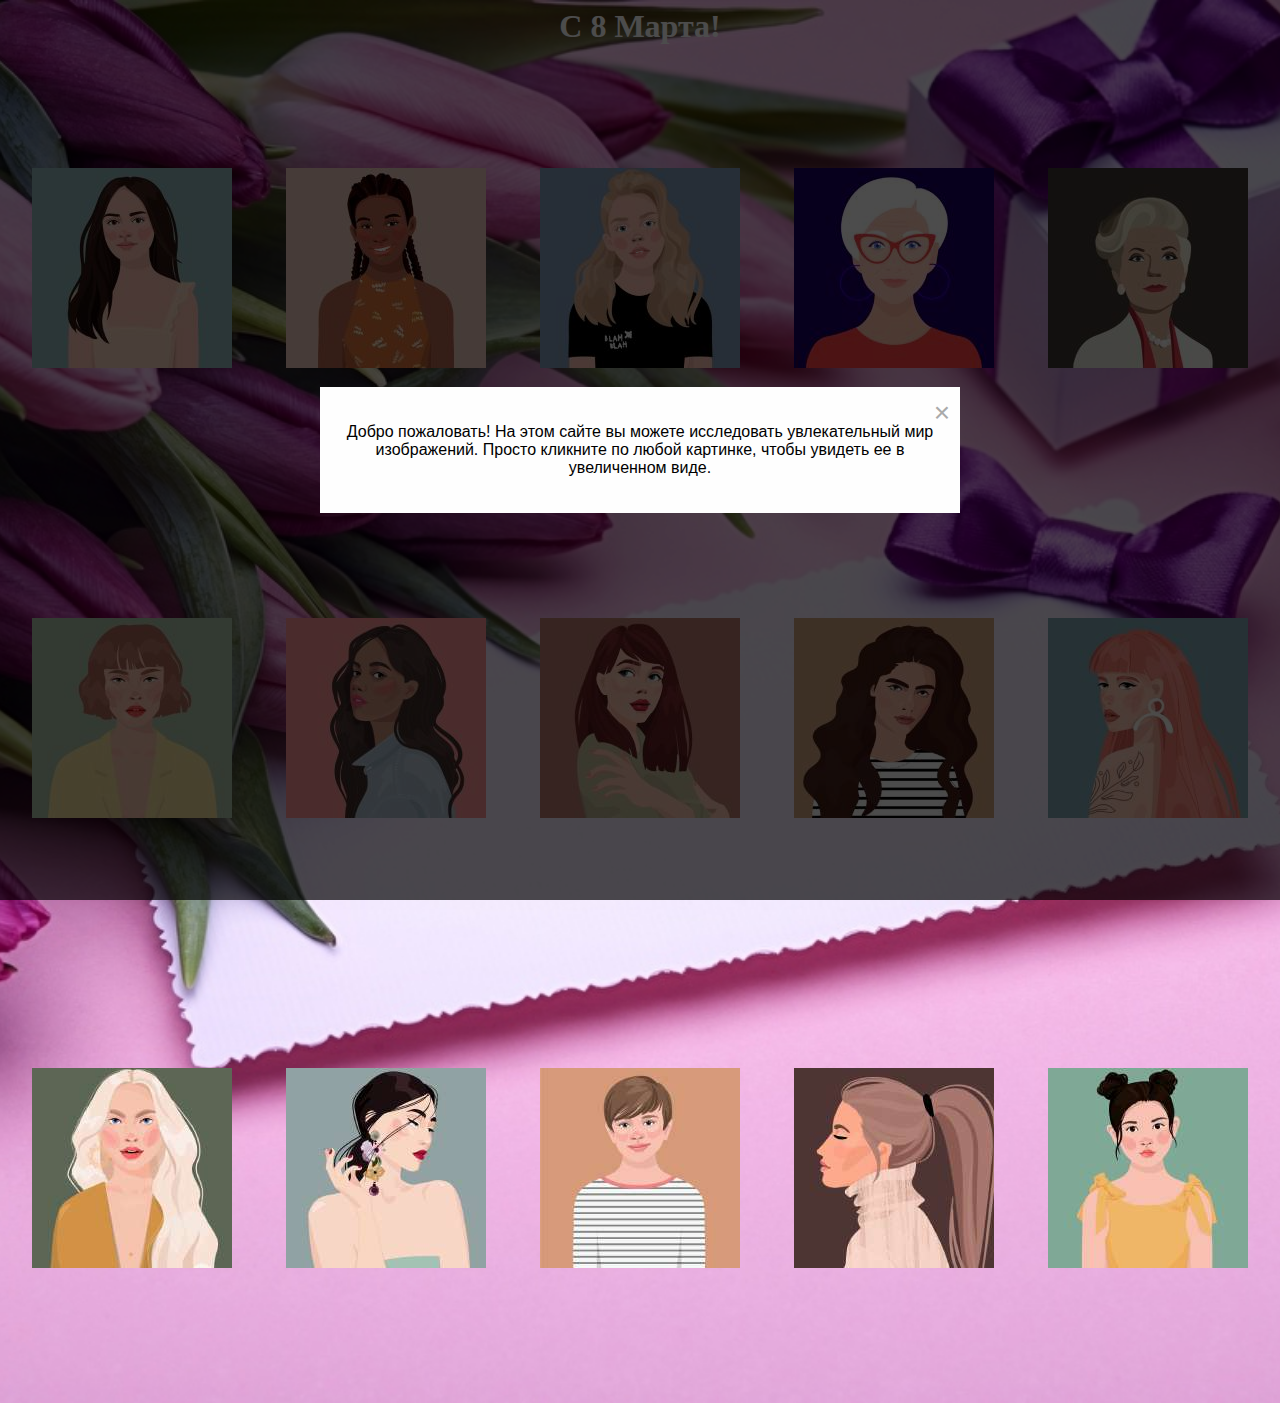
<file: Site/index.html>
<!DOCTYPE html>
<html lang="en">
<head>
<meta charset="UTF-8">
<meta name="viewport" content="width=device-width, initial-scale=1.0">
<title>Image Tiles</title>
<link rel="stylesheet" href="styles.css">
<link href="https://fonts.googleapis.com/css?family=Montserrat&display=swap" rel="stylesheet">
</head>
<body>
<div class="header">
  <h1 class="header-text">С 8 Марта!</h1>
</div>
<div id="first-modal" class="modal">
  <div class="modal-content">
    <span class="close">&times;</span>
    <p>Добро пожаловать! На этом сайте вы можете исследовать увлекательный мир изображений. Просто кликните по любой картинке, чтобы увидеть ее в увеличенном виде.</p>
  </div>
</div>
<div id="second-modal" class="modal">
  <div class="modal-content">
    <span class="close">&times;</span>
    <p class="message"></p>
  </div>
</div>
<div class="gallery">
  <div class="row">
    <div class="image" data-message="Happy"> <img src="01web.jpg" alt="Image1"></div>
    <div class="image" data-message="Happy"> <img src="02web.jpg" alt="Image1"></div>
    <div class="image" data-message="Happy"> <img src="03web.jpg" alt="Image1"></div>
    <div class="image" data-message="Happy"> <img src="04web.jpg" alt="Image1"></div>
    <div class="image" data-message="Happy"> <img src="05web.jpg" alt="Image1"></div>
  </div>
  <div class="row">
    <div class="image" data-message="Happy"> <img src="06web.jpg" alt="Image1"></div>
    <div class="image" data-message="Happy"> <img src="07web.jpg" alt="Image1"></div>
    <div class="image" data-message="Happy"> <img src="08web.jpg" alt="Image1"></div>
    <div class="image" data-message="Happy"> <img src="09web.jpg" alt="Image1"></div>
    <div class="image" data-message="Happy"> <img src="10web.jpg" alt="Image1"></div>
  </div>
  <div class="row">
    <div class="image" data-message="Happy"> <img src="11web.jpg" alt="Image1"></div>
    <div class="image" data-message="Happy"> <img src="12web.jpg" alt="Image1"></div>
    <div class="image" data-message="Happy"> <img src="13web.jpg" alt="Image1"></div>
    <div class="image" data-message="Happy"> <img src="14web.jpg" alt="Image1"></div>
    <div class="image" data-message="Happy"> <img src="15web.jpg" alt="Image1"></div>
  </div>
</div>
<div id="modal" class="modal">
  <div class="modal-content">
      <span class="close" onclick="closeModal()">&times;</span>
      <p id="modal-message"></p>
  </div>
</div>
<script src="script.js"></script>
</body>
</html>
</file>
<file: Site/styles.css>
body {
  background-image: url('background.jpg');
  background-size: cover;
  background-position: center;
  animation: slideBackground 10s infinite;
  font-family: Arial, sans-serif;
  text-align: center;
}

@keyframes slideBackground {
  0% { background-position: 0 0; }
  50% { background-position: 100% 0; }
  100% { background-position: 0 0; }
  
}

header {
  padding: 20px;
}

.header-text {
  font-family: 'Gloria Hallelujah', cursive;
  font-size: 32px;
  color: #ffffff;
  margin: 0;
}

/* Existing CSS remains unchanged */

.modal {
  display: none;
  position: fixed;
  top: 0;
  left: 0;
  width: 100%;
  height: 100%;
  background-color: rgba(0,0,0,0.7);
  
}

.modal-content {
  background-color: #fefefe;
  position: fixed;
  top: 50%;
  left: 50%;
  transform: translate(-50%, -50%);
  padding: 20px;
  text-align: center;
  
}

.close {
  color: #aaa;
  position: absolute;
  top: 10px;
  right: 10px;
  font-size: 28px;
  cursor: pointer;
}

.close:hover {
  color: black;
}

.row {
  display: flex;
  justify-content: center;
  align-items: center;
  margin: 0 auto;
  height: 50vh;
  gap: 5px;
}


.image img {
  max-width: 100%;
  height: auto;
}

.image:hover {
  transform: scale(1.1);
}

@media screen and (min-width: 768px) {
  .row {
    justify-content: space-around;
  }
}
</file>
